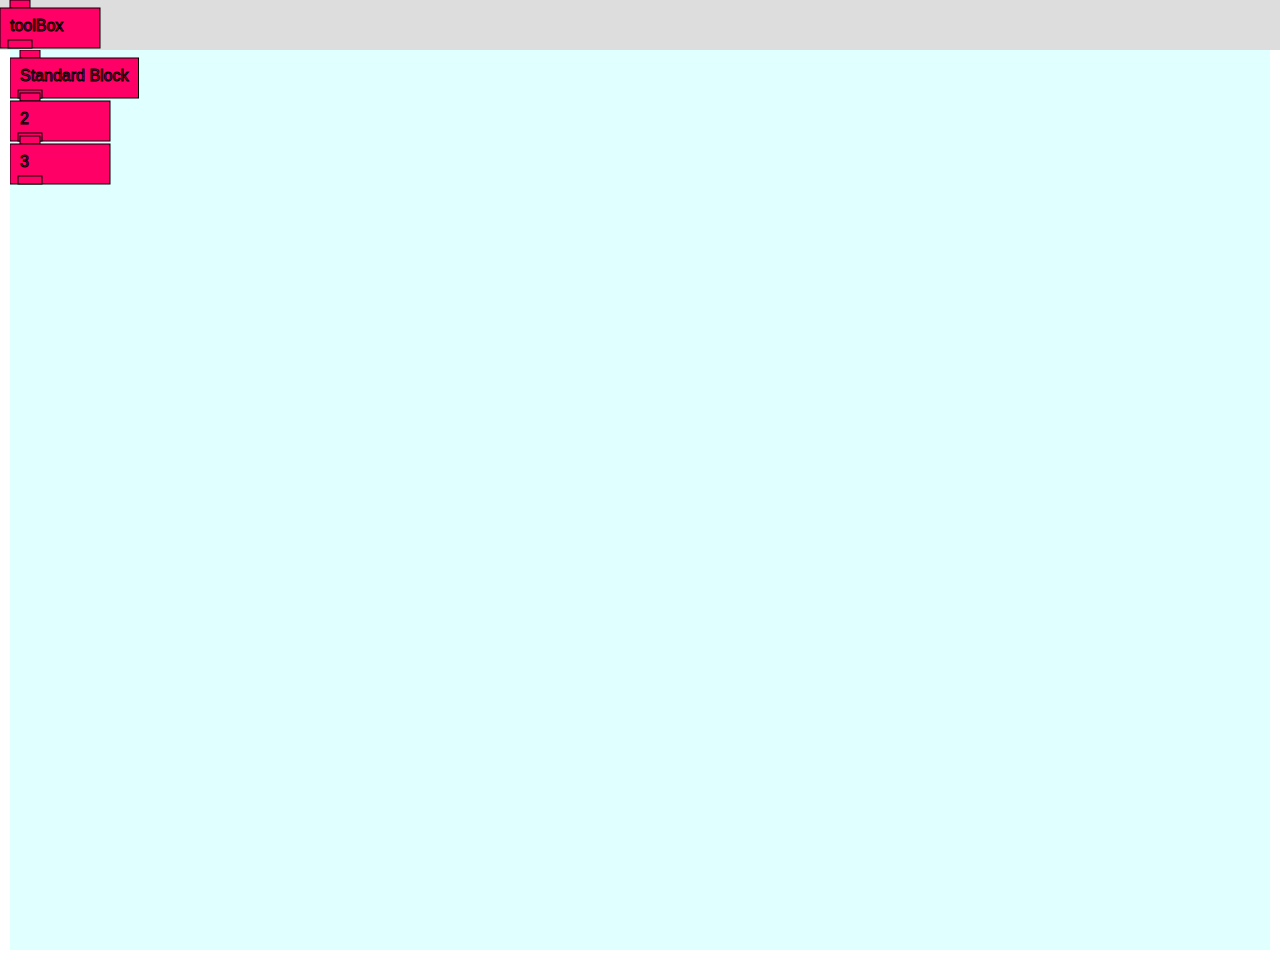
<file: experiments/snapBlocks/index.html>
<!doctype html>
<html>
    <head>
        <script src="../lib/svg.js"></script>
        <script src="../lib/lodash.js"></script>
        <link rel="stylesheet" type="text/css" href="index.css"  />
    </head>
    <body>
        <div id="root">
        <div id="toolbox"></div>
        <div id="workspace"></div>
        </div>
        <script src="index.js"></script>
    </body>
</html>
</file>
<file: experiments/snapBlocks/index.css>
html, body {
    height : 100%;
    width : 100%;
    padding: 0;
    margin: 0;
}

#root {
    height : 100%;
    width : 100%;
    display: block;
}


.divDraggable {
    position: fixed;
}

.elementBeingDragged {
    cursor : pointer !important;
    pointer-events: none !important;
}

#workspace {
    margin-left: 10px; 
    margin-right: 10px;
    height: 100%;
    display: block;
    
    background: lightcyan;
}

#toolbox {  
    height : 50px;
    width: 100%;
    margin : 0;
    display: block;
    background-color: #DDDDDD;
}


.highlighted {
    fill: #00ff66 !important; 
    stroke : black;
    cursor : move;
}


.standardBlock {
    fill: #ff0066 ; 
    stroke : black;
    cursor : move;
}
</file>
